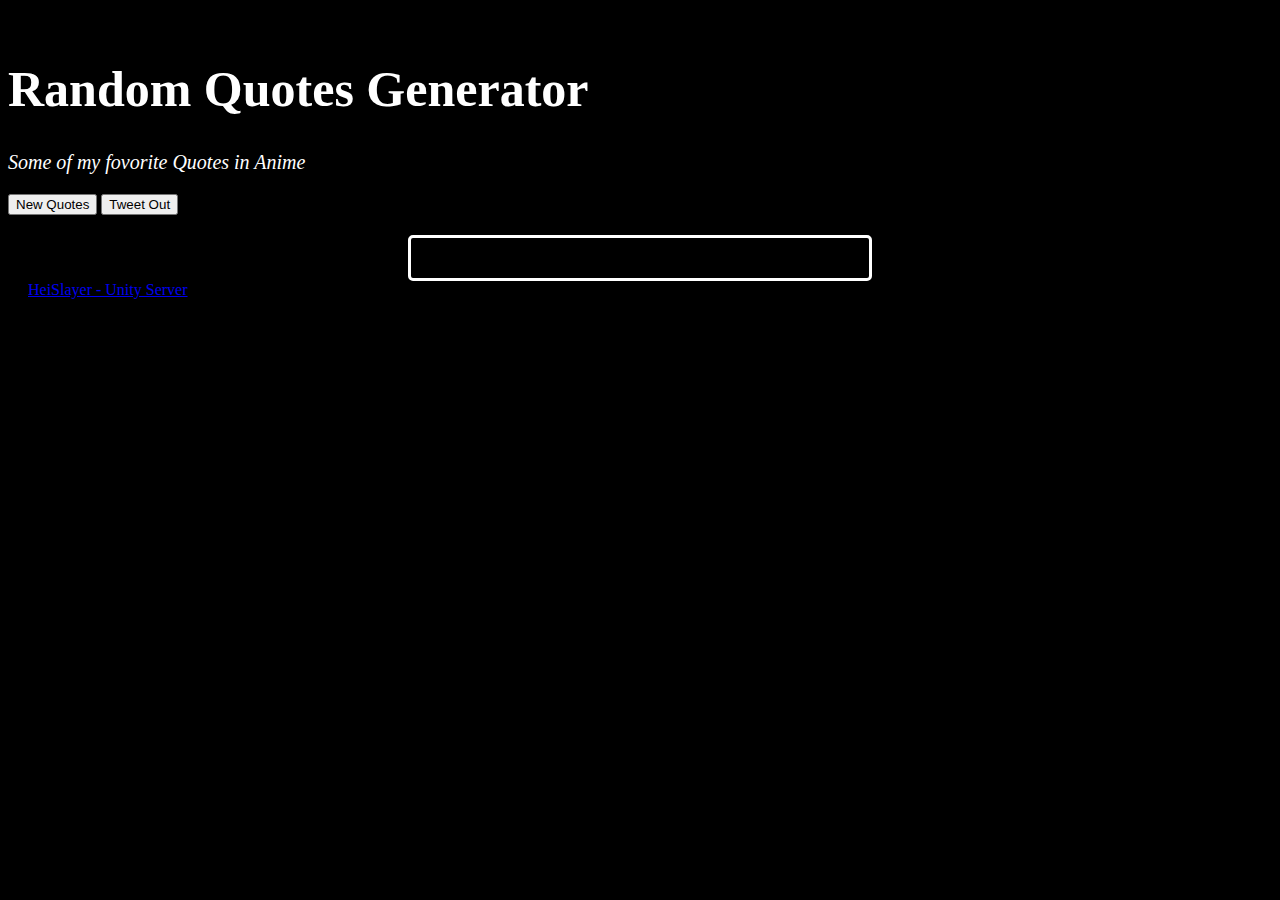
<file: Random Quote/index.html>
<!DOCTYPE html>
<html >
<head>
  <meta charset="UTF-8">
  <title>roland</title>
  
  
  
      <link rel="stylesheet" href="css/style.css">

  
</head>

<body>
  OTE<div class ="container.fluid text-center">
  <h1>Random Quotes Generator</h1>
  <p>Some of my fovorite Quotes in Anime</p>
  <button class="btn btn-default" type="submit " id="newQuote">New Quotes</button>
   <a target="blank" id="tweet"><button class="btn btn-default">Tweet Out</button></a>
<div class="quotes">
  <span class="quote"></span>
  <span class="author"></span>
  </div>
</div> 
</div>
<div class="footer"> by <a href="https://codepen.io/@pakpahanroland">HeiSlayer - Unity Server</div>
  
    <script src="js/index.js"></script>

</body>
</html>
</file>
<file: Random Quote/css/style.css>
body{
  background-color:black;
}
h1{
  color:white;
  font-family:"Times New Roman";
  font-size:50px;
}
p{
 color:white;
  font-family:"Times New Roman"; 
  font-style:italic;
  font-size:20px;
}
img{
  padding:25px;
}
.quotes{
  width:33%;
  margin-right:auto;
  margin-left:auto;
  border-color:white;
  border-style:solid;
  border-radius:5px;
  margin-top:20px;
  padding:20px;
  height:auto;
  color:white;
}
.quotes{
   font-size:30px;
}
.author{
  font-size:15px;
  font-style:italic;
}
</file>
